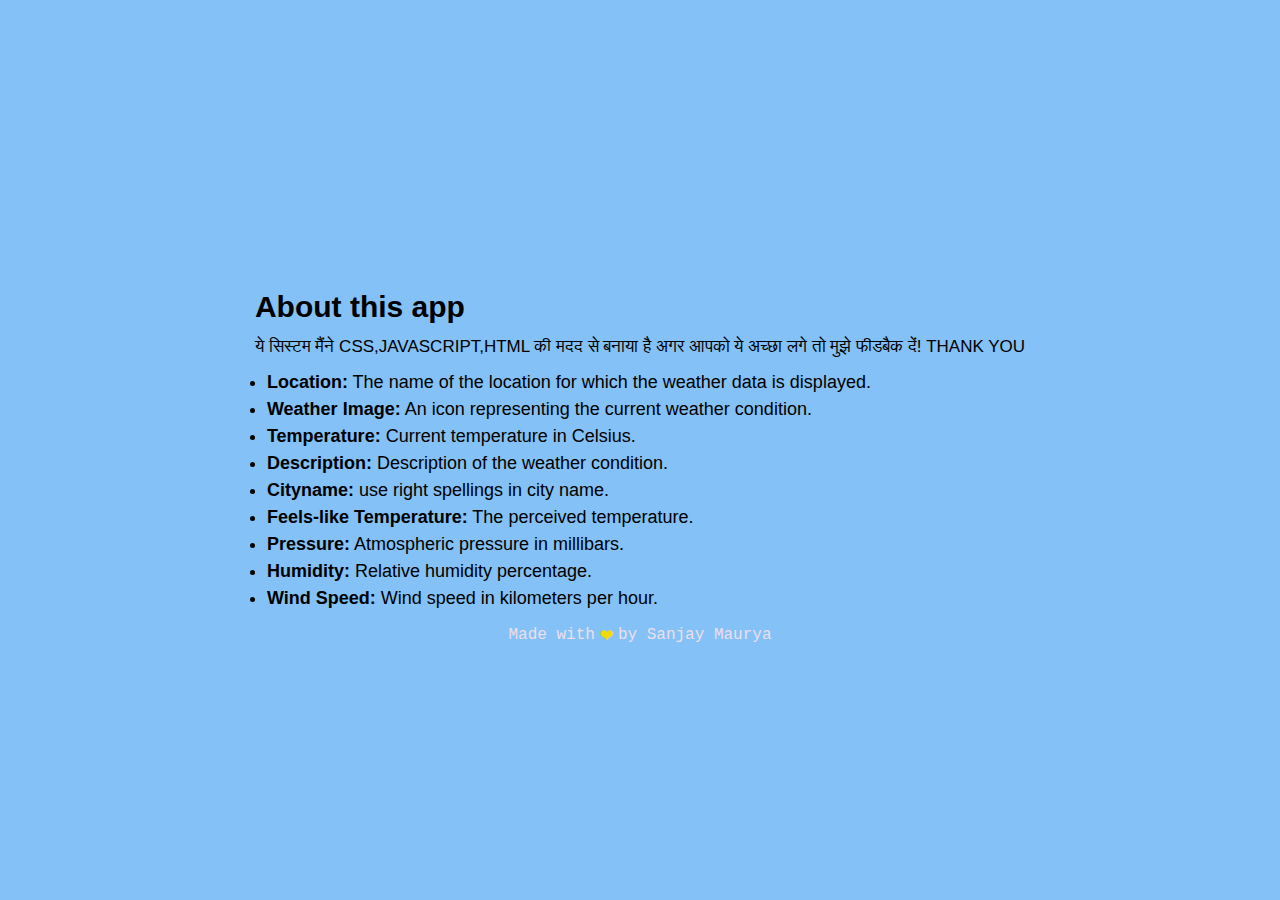
<file: about.html>
<!DOCTYPE html>
<html lang="en">
  <head>
    <meta charset="UTF-8" />
    <meta name="viewport" content="width=device-width, initial-scale=1.0" />
    <title>About Weather App</title>
    <link rel="stylesheet" href="style.css" />
  </head>
  <body style="background-color: rgb(132, 193, 246)">
    <div class="about">
      <h2>About this app</h2>
      <p>
        ये सिस्टम मैंने CSS,JAVASCRIPT,HTML की मदद से बनाया है अगर आपको ये अच्छा लगे तो  मुझे फीडबैक दें! THANK YOU
      </p>
      <ul>
        <li>
          <strong>Location:</strong> The name of the location for which the
          weather data is displayed.
        </li>
        <li>
          <strong>Weather Image:</strong> An icon representing the current
          weather condition.
        </li>
        <li><strong>Temperature:</strong> Current temperature in Celsius.</li>
        <li>
          <strong>Description:</strong> Description of the weather condition.
        </li>
        <li><strong>Cityname:</strong> use right spellings in city name.</li>
        <li>
          <strong>Feels-like Temperature:</strong> The perceived temperature.
        </li>
        <li><strong>Pressure:</strong> Atmospheric pressure in millibars.</li>
        <li><strong>Humidity:</strong> Relative humidity percentage.</li>
        <li><strong>Wind Speed:</strong> Wind speed in kilometers per hour.</li>
      </ul>
      <p>
        
      </p>
      <!-- mark -->
      <div class="love">
        Made with<span class="art"> &#10084; </span> by Sanjay Maurya 
      </div>
    </div>
  </body>
</html>
</file>
<file: style.css>
* {
  margin: 0;
  padding: 0;
  border: none;
  outline: none;
  box-sizing: border-box;
  font-family: "Open Sans", sans-serif;
}

body {
  min-height: 100vh;
  display: flex;
  justify-content: center;
  align-items: center;
  background-color: #82a6e9;
}

.containter {
  width: 350px;
  height: min-content;
  background-color: #6d5ade;
  padding: 30px;
  border-radius: 15px;
}

.search-box {
  width: 100%;
  height: min-content;
  display: flex;
  justify-content: space-evenly;
  align-items: center;
}

/* search-bar */
.search-box input {
  width: 80%;
  font-size: 20px;
  text-transform: capitalize;
  color: rgb(118, 44, 247);
  background-color: #efefef;
  padding: 12px 15px;
  border-radius: 15px;
}

.search-box button {
  font-size: 24px;
  padding: 10px;
  border-radius: 15px;
  cursor: pointer;
}

.search-box button:hover {
  color: #eea250;
  background-color: #0c0c0c;
}

.main {
  display: none;
  justify-content: center;
  align-items: center;
  flex-direction: column;
}

/* weather-img */
.main img {
  width: 60%;
  margin-top: 10px;
}

.weather-box {
  margin-block: 20px;
  text-align: center;
}

.weather-box .temp {
  font-size: 40px;
  font-weight: bold;
  position: relative;
}

.weather-box .temp sup {
  font-size: 18px;
  position: absolute;
  font-weight: 400;
}

.weather-box .temp sub {
  font-size: 12px;
  font-weight: 400;
}
.weather-box .desc {
  font-size: 20px;
  font-weight: 700;
  text-transform: capitalize;
}

.weather-details {
  width: 100%;
  display: flex;
  justify-content: space-evenly;
  align-items: center;
  margin-top: 20px;
  background-color: rgb(221, 30, 158);
  padding: 12px 5px;
  border-radius: 7px;
  color: #ffff;
}

/* icon-size */
.weather-details,
.temp-detail i {
  font-size: 35px;
}

.country {
  display: flex;
  justify-content: center;
  text-align: center;
  margin-top: 0px;
}
.country .text {
  font-size: 15px;
}
/* temprature-details */
.temp-detail {
  display: flex;
  justify-content: space-around;
  width: 100%;
  text-align: center;
  margin-top: 25px;
  background-color: rgb(228, 31, 31);
  padding: 12px 5px;
  border-radius: 7px;
  color: #260606;
}

.temp-detail .text {
  margin-left: 10px;
  font-size: 15px;
}

.feels-like,
.pressure {
  display: flex;
  align-items: center;
}

.pressure {
  margin-left: 10px;
}
.humidity,
.wind {
  display: flex;
  align-items: center;
}

.weather-details .text {
  margin-left: 10px;
  font-size: 15px;
}

.text span {
  font-size: 20px;
  font-weight: 600;
}

.error {
  margin-top: 20px;
  display: none;
  justify-content: center;
  align-items: center;
  flex-direction: column;
}
.error h1 {
  font-size: 25px;
  color: #8a8f99;
  margin-bottom: 10px;
}
.error img {
  width: 70%;
  margin-bottom: 20px;
}

.error span {
  font-size: 17px;
  color: #8a8f99;
  margin-bottom: 5px;
  text-wrap: nowrap;
}
.error ul {
  font-size: 15px;
  color: #8a8f99;
  margin-bottom: 5px;
  text-wrap: nowrap;
  line-height: 1.5;
}

.more {
  margin-top: 20px;
  font-size: 13px;
}

.about {
  margin-top: 20px;
  padding: 20px;
  border-radius: 5px;
}

.about h2 {
  font-size: 30px;
  margin-bottom: 10px;
}

.about p {
  font-size: 17px;
  line-height: 1.5;
}

.about ul {
  margin: 12px;
}

.about li {
  font-size: 18px;
  margin-bottom: 6px;
}

.about a {
  display: block;
  margin-top: 10px;
  text-decoration: none;
  color: #007bff; /* Change the color as needed */
}

.about a:hover {
  text-decoration: underline;
}

.love {
  display: flex;
  justify-content: center;
  margin-top: 10px;
  font-family: "Courier New";
  align-items: center;
  color: #ecdfeb;
  margin-bottom: -20px;
}

.art {
  margin: 5px;
  font-weight: 1000;
  color: rgb(241, 218, 10);
}
</file>
